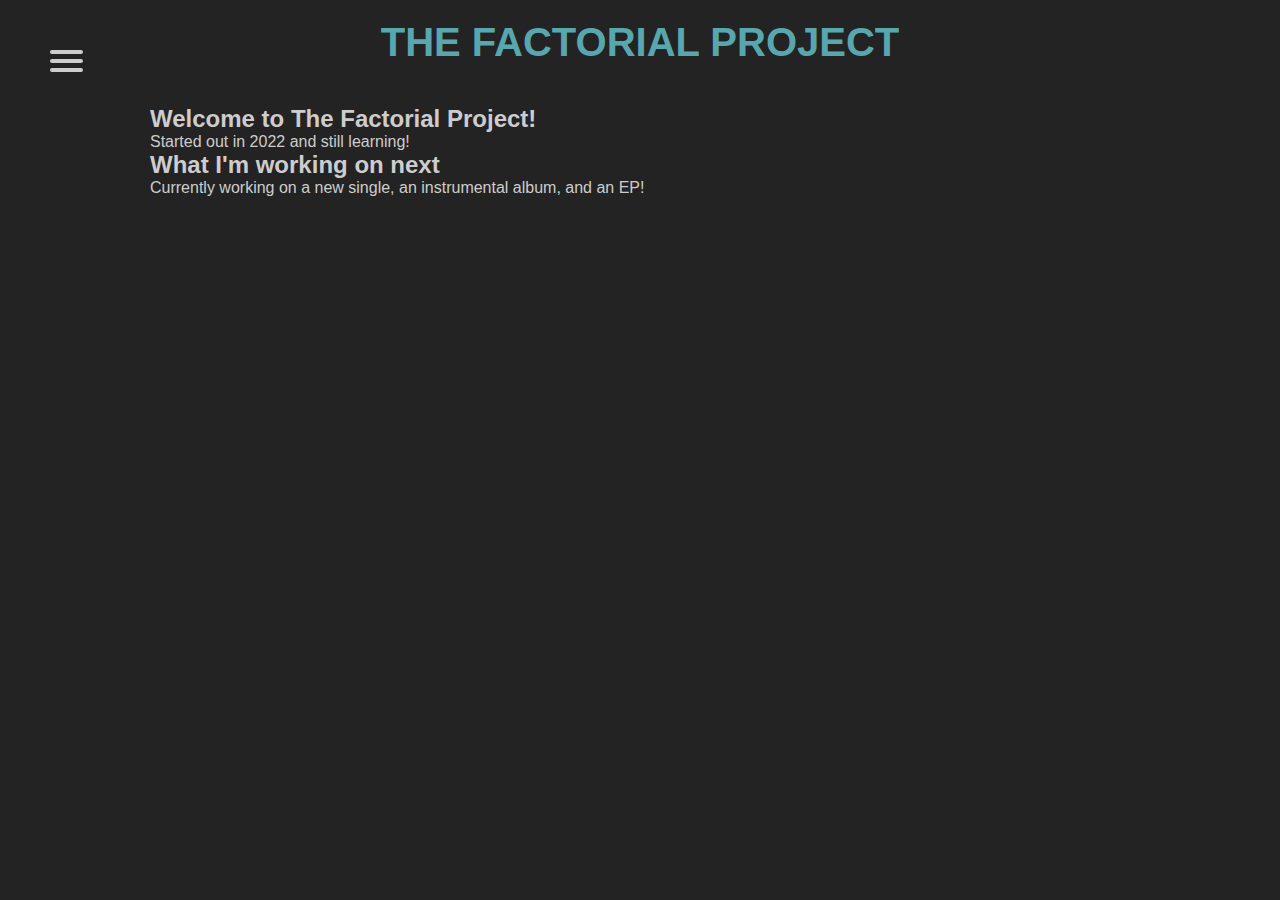
<file: index.html>
<!DOCTYPE html>
<html>
  <div class="container">
    <head>
      <meta charset="UTF-8" />
      <link href="style.css" rel="stylesheet" />
      <title>The Factorial Project</title>
    </head>

    <body>
      <header class="page-header">
        <h1 class="page-title">The Factorial Project</h1>
        <!-- Site Navigation -->
        <nav role="navigation">
          <div id="menuToggle">
            <input type="checkbox" id="menuCheckbox" />

            <span></span>
            <span></span>
            <span></span>

            <ul id="menu">
              <li>
                <a href="index.html">Home</a>
              </li>
              <li>
                <a href="about.html">About</a>
              </li>
              <li>
                <a href="socialmedia.html">Social Media</a>
              </li>
              <li>
                <a href="merch.html">Merch</a>
              </li>
            </ul>
          </div>
        </nav>
      </header>

      <div class="page-content">
        <h2>Welcome to The Factorial Project!</h2>
        <p>Started out in 2022 and still learning!</p>
        <h2>What I'm working on next</h2>
        <p>
          Currently working on a new single, an instrumental album, and an EP!
        </p>
      </div>
    </body>
  </div>
</html>
</file>
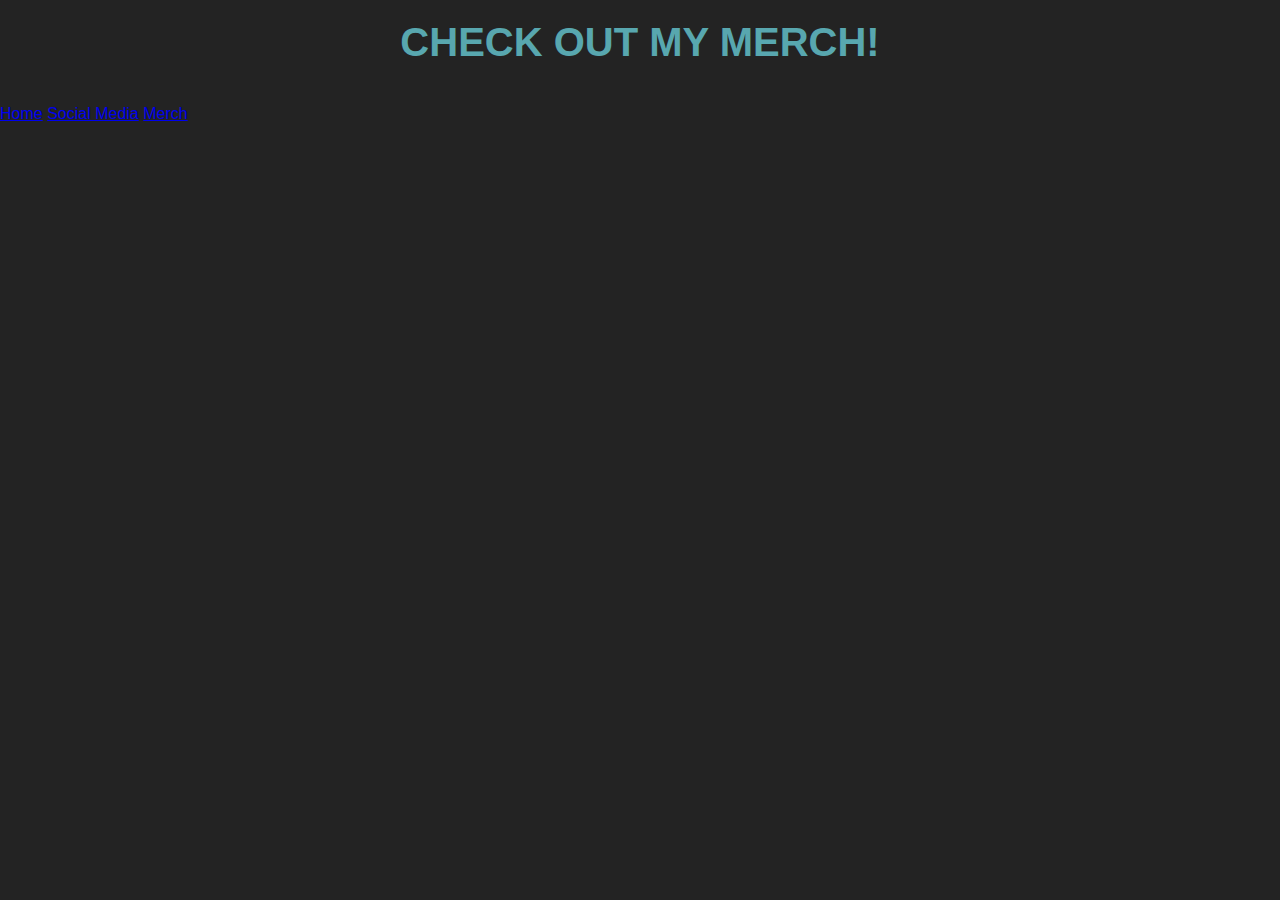
<file: merch.html>
<!DOCTYPE html>
<html lang="en">
  <div class="container">
    <head>
      <meta charset="UTF-8" />
      <link href="style.css" rel="stylesheet" />
      <title>The Factorial Project</title>
    </head>

    <body>
      <header class="page-header">
        <h1 class="page-title">Check Out My Merch!</h1>
        <!-- Site Navigation -->
        <nav>
          <a href="index.html">Home</a>
          <a href="socialmedia.html">Social Media</a>
          <a href="merch.html">Merch</a>
        </nav>
      </header>
    </body>
  </div>
</html>
</file>
<file: style.css>
* {
  margin: 0;
  padding: 0;
  font-family: "Gill Sans", "Gill Sans MT", Calibri, "Trebuchet MS", sans-serif;
  scroll-behavior: smooth;
}

body {
  background: #232323;
  color: #cdcdcd;
}

main {
  width: calc(100% - 240px);
  max-width: 680px;
  margin: 100px auto;
}

.page-title {
  background-color: #232323;
  padding: 20px;
  text-align: center;
  text-transform: uppercase;
  color: #58a7af;
}

.page-title {
  font-size: 40px;
  margin-bottom: 20px;
}

.page-content {
  margin-left: 150px;
}

#menuToggle {
  display: block;
  position: fixed;
  top: 50px;
  left: 50px;

  z-index: 1;

  -webkit-user-select: none;
  user-select: none;
}

#menuToggle a {
  text-decoration: none;
  color: #232323;

  transition: color 0.3s ease;
}

#menuToggle a:hover {
  color: #e07e3c;
}

#menuToggle input {
  display: block;
  width: 40px;
  height: 32px;
  position: absolute;
  top: -7px;
  left: -5px;

  cursor: pointer;

  opacity: 0;
  z-index: 2;

  -webkit-touch-callout: none;
}

/*
  Hamburger
*/

#menuToggle span {
  display: block;
  width: 33px;
  height: 4px;
  margin-bottom: 5px;
  position: relative;

  background: #cdcdcd;
  border-radius: 3px;

  z-index: 1;

  transform-origin: 4px 0px;

  transition: transform 0.5s cubic-bezier(0.77, 0.2, 0.05, 1),
    background 0.5s cubic-bezier(0.77, 0.2, 0.05, 1), opacity 0.55s ease;
}

#menuToggle span:first-child {
  transform-origin: 0% 0%;
}

#menuToggle span:nth-last-child(2) {
  transform-origin: 0% 100%;
}

/*
  Transform hamburger into a crossmark.
*/

#menuToggle input:checked ~ span {
  opacity: 1;
  transform: rotate(45deg) translate(-2px, -1px);
  background: #cdcdcd;
}

/*
  Hide the middle one
*/

#menuToggle input:checked ~ span:nth-last-child(3) {
  opacity: 0;
  transform: rotate(0deg) scale(0.2, 0.2);
}

/*
  Last one goes opposite direction
*/

#menuToggle input:checked ~ span:nth-last-child(2) {
  transform: rotate(-45deg) translate(0, -1px);
}

/*
  Make menu absolute positioned to top left.
*/

#menu {
  position: absolute;
  max-width: 250px;
  width: 100vw;
  max-height: 100vh;
  margin: -100px 0 0 -50px;
  padding: 50px;
  padding-top: 125px;
  box-sizing: border-box;
  overflow-y: auto;
  background: #58a7af;
  list-style-type: none;
  -webkit-font-smoothing: antialiased;

  transform-origin: 0% 0%;
  transform: translate(-100%, 0);

  transition: transform 0.5s cubic-bezier(0.77, 0.2, 0.05, 1);
}

#menu li {
  padding: 10px 0;
  font-size: 22px;
}

#menu li label {
  cursor: pointer;
}

/*
  Slide menu out from left
*/

#menuToggle input:checked ~ ul {
  transform: none;
}
</file>
